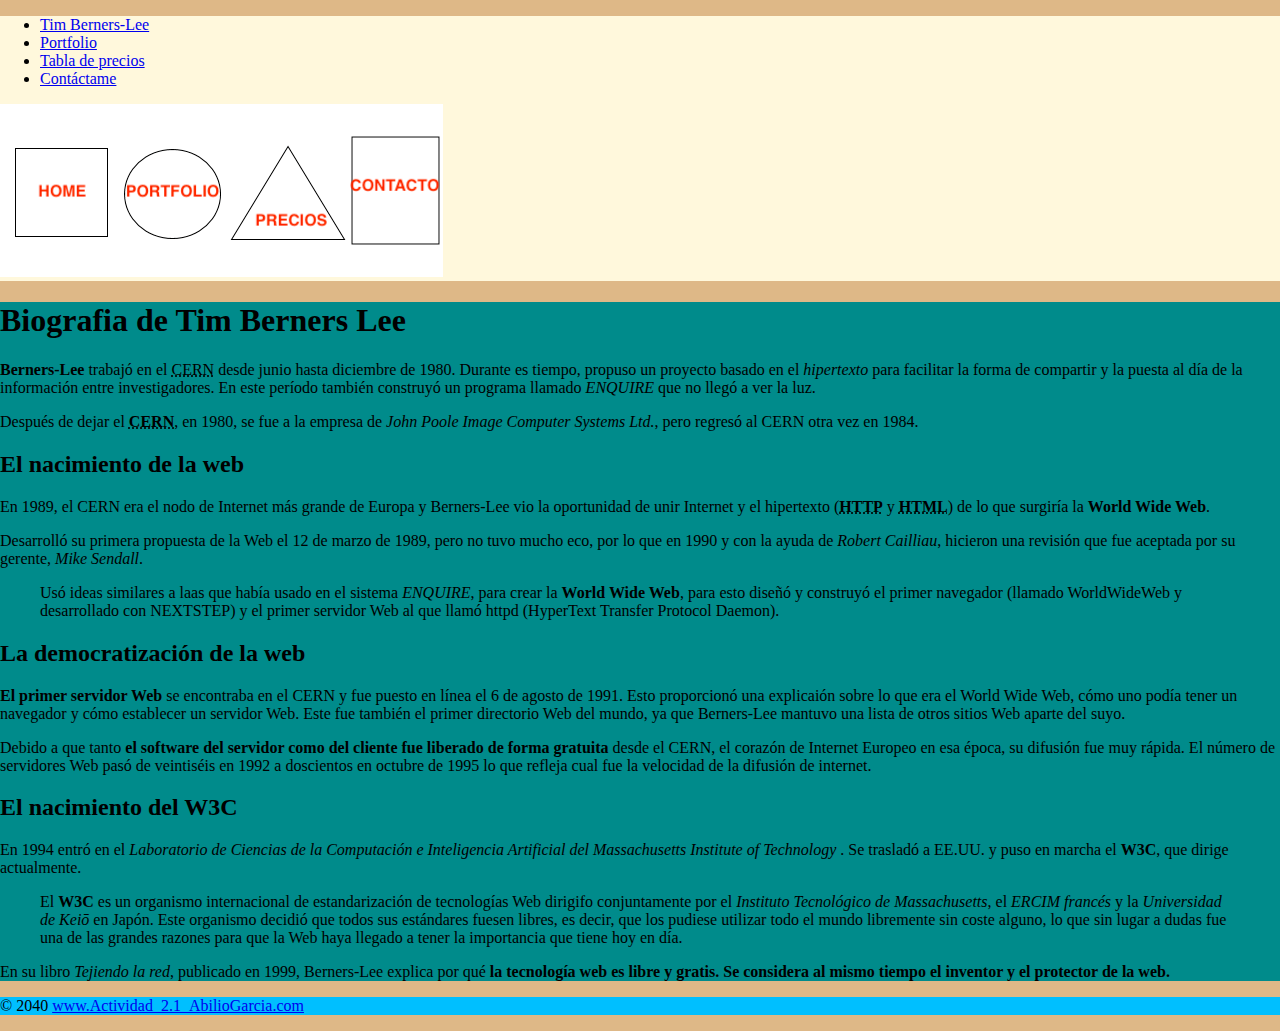
<file: index.html>
<!DOCTYPE html>
<html lang="es">
    <!-- Abilio García Zambrano 1º DAMB-A-->
<head>
    <title>Index_AE2.1_Abilio</title>
    <link rel="icon" href="imagenes/favicon-96x96.png">
    <link rel="stylesheet" href="css/estilos.css" >
</head>
<body>
    <div class="header">
        <ul>
            <li><a href="#">Tim Berners-Lee</a></li>
            <li><a href="html/portfolio.html">Portfolio</a></li>
            <li><a href="html/tabla_precios.html">Tabla de precios</a></li>
            <li><a href="html/contacto.html">Contáctame</a></li>
        </ul>
        <img src="imagenes/imagen-menu.png" usemap="#menu">
        <map name="menu">
            <area shape="rect" coords="15,45,106,132" href="#">
            <area shape="circle" coords="172,91,48" href="html/portfolio.html">
            <area shape="poly" coords="231,134,287,43,343,134" href="html/tabla_precios.html">
            <area shape="rect" coords="351,33,438,139" href="html/contacto.html">
            <area shape="default" nohref="nohref" >
        </map>
    </div>
    <div class="contenido">
        <h1>Biografia de Tim Berners Lee</h1>
            <p>
                <strong>Berners-Lee</strong> trabajó en el <abbr title="Consejo Europeo de Investigación Nuclear">CERN</abbr> desde junio hasta diciembre
                de 1980. Durante es tiempo, propuso un proyecto basado en el <em>hipertexto</em> para facilitar la forma de compartir y la puesta al día de 
                la información entre investigadores. En este período también construyó un programa llamado <em>ENQUIRE</em> que no llegó a ver la luz.
            </p>
            <p>
                Después de dejar el <strong><abbr title="Consejo Europeo de Investigación Nuclear">CERN</abbr></strong>, en 1980, se fue a la empresa de 
                <em>John Poole Image Computer Systems Ltd.</em>, pero regresó al CERN otra vez en 1984.
            </p>
        <h2>El nacimiento de la web</h2>
            <p>
                En 1989, el CERN era el nodo de Internet más grande de Europa y Berners-Lee vio la oportunidad de unir Internet y el hipertexto 
                (<strong><abbr title="Hypertext Transfer Protocol">HTTP</abbr></strong> y <strong><abbr title="HyperText Markup Languaje">HTML</abbr></strong>)
                de lo que surgiría la <strong>World Wide Web</strong>.
            </p>
            <p>
                Desarrolló su primera propuesta de la Web el 12 de marzo de 1989, pero no tuvo mucho eco, por lo que en 1990 y con la ayuda de 
                <em>Robert Cailliau</em>, hicieron una revisión que fue aceptada por su gerente, <em>Mike Sendall</em>.
            </p>
            <p>
                <blockquote>
                    Usó ideas similares a laas que había usado en el sistema <em>ENQUIRE</em>, para crear la <strong>World Wide Web</strong>, para esto
                    diseñó y construyó el primer navegador (llamado WorldWideWeb y desarrollado con NEXTSTEP) y el primer servidor Web al que llamó httpd
                    (HyperText Transfer Protocol Daemon).
                </blockquote>
            </p>
        <h2>La democratización de la web</h2>
            <p>
                <strong>El primer servidor Web</strong> se encontraba en el CERN y fue puesto en línea el 6 de agosto de 1991. Esto proporcionó una explicaión sobre
                lo que era el World Wide Web, cómo uno podía tener un navegador y cómo establecer un servidor Web. Este fue también el primer directorio Web del mundo,
                ya que Berners-Lee mantuvo una lista de otros sitios Web aparte del suyo.
            </p>
            <p>
                Debido a que tanto <strong>el software del servidor como del cliente fue liberado de forma gratuita</strong> desde el CERN, el corazón de Internet Europeo 
                en esa época, su difusión fue muy rápida. El número de servidores Web pasó de veintiséis en 1992 a doscientos en octubre de 1995 lo que refleja cual fue la 
                velocidad de la difusión de internet.
            </p>
        <h2>El nacimiento del W3C</h2>
            <p>
                En 1994 entró en el <em>Laboratorio de Ciencias de la Computación e Inteligencia Artificial del Massachusetts Institute of Technology </em>. Se trasladó a EE.UU. 
                y puso en marcha el <strong>W3C</strong>, que dirige actualmente.
            </p>
            <p>
                <blockquote>
                    El <strong>W3C</strong> es un organismo internacional de estandarización de tecnologías Web dirigifo conjuntamente por el <em>Instituto Tecnológico de Massachusetts</em>,
                    el <em>ERCIM francés</em> y la <em>Universidad de Keiō</em> en Japón. Este organismo decidió que todos sus estándares fuesen libres, es decir, que los pudiese utilizar
                    todo el mundo libremente sin coste alguno, lo que sin lugar a dudas fue una de las grandes razones para que la Web haya llegado a tener la importancia que tiene hoy en día.
                </blockquote>
            </p>
            <p>
                En su libro <em>Tejiendo la red</em>, publicado en 1999, Berners-Lee explica por qué <strong>la tecnología web es libre y gratis. Se considera al mismo tiempo el inventor y
                    el protector de la web.</strong>
            </p>
    </div>
    <div class="pie">
        <p>
            © 2040 <a href="index.html">www.Actividad_2.1_AbilioGarcia.com</a>
        </p>

    </div>
</body>
</html>
</file>
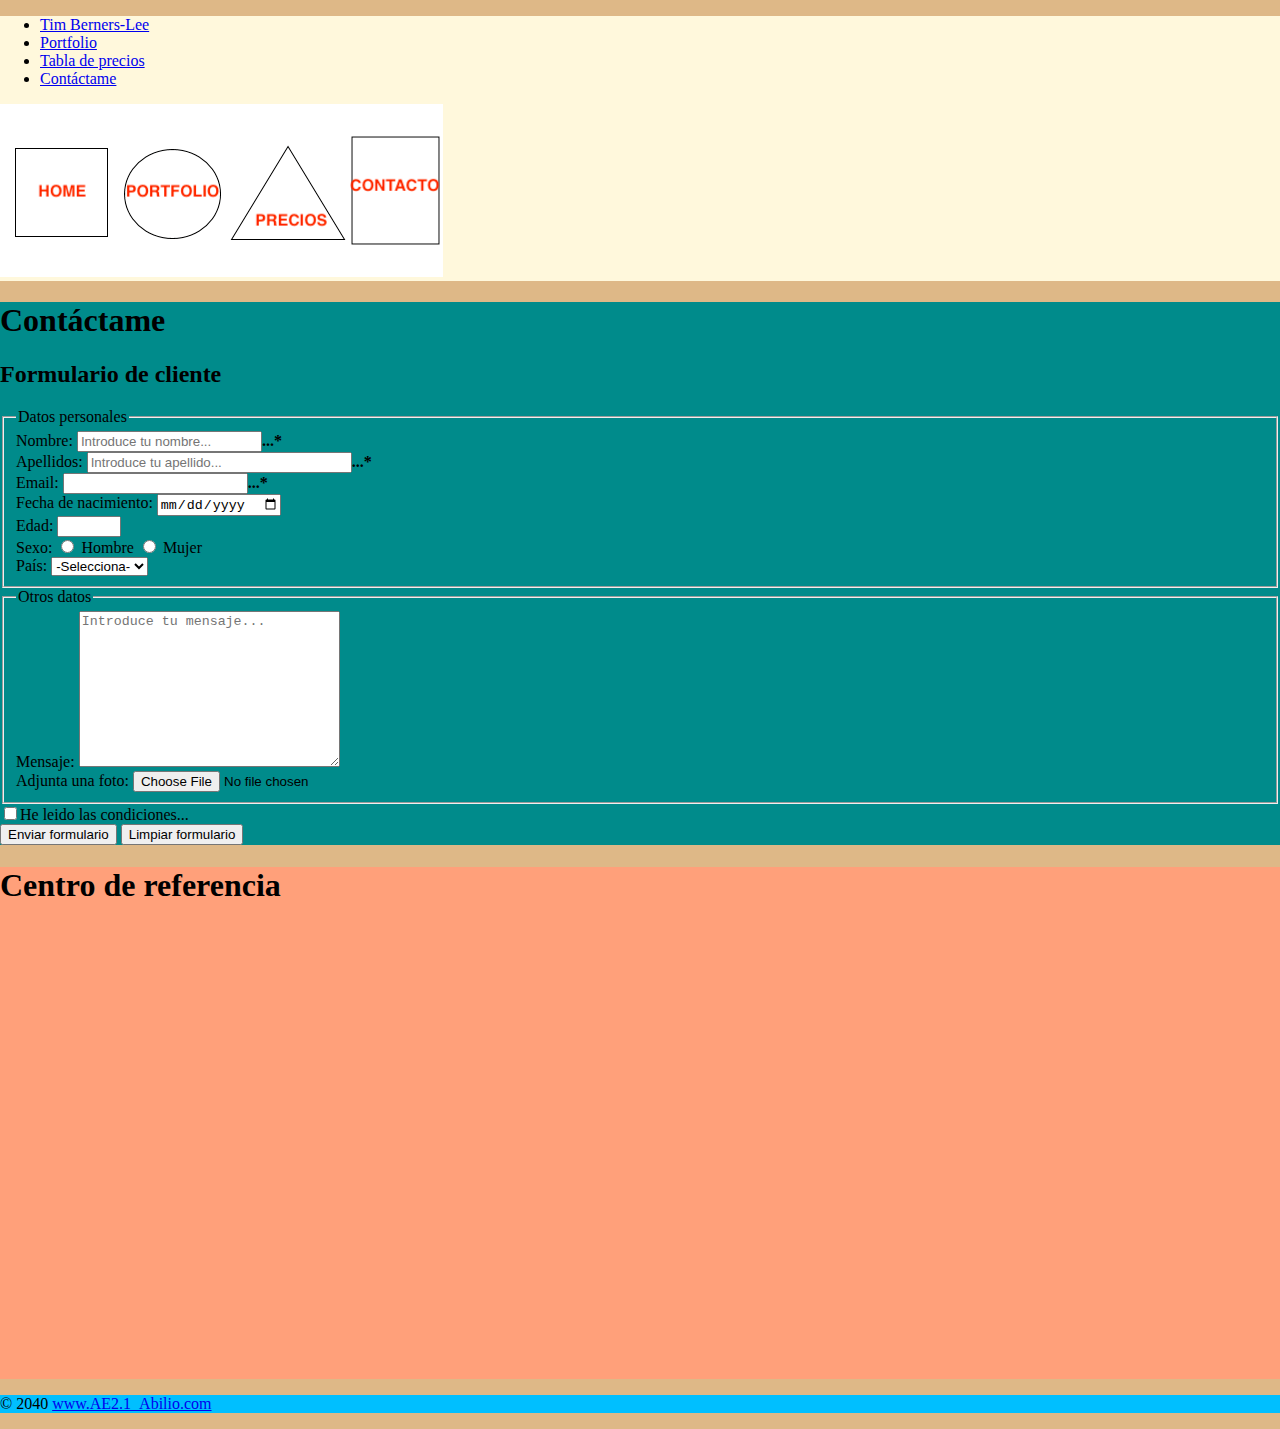
<file: html/contacto.html>
<!DOCTYPE html>
<html lang="es">
    <!-- Abilio García Zambrano 1º DAMB-A-->
<head>
    <title>Cont&#225ctame</title>
    <link rel="stylesheet" href="../css/estilos.css">
    <link rel="icon" href="../imagenes/favicon-96x96.png">
</head>
<body>
    <div class="header">
        <ul>
            <li><a href="../index.html">Tim Berners-Lee</a></li>
            <li><a href="../html/portfolio.html">Portfolio</a></li>
            <li><a href="../html/tabla_precios.html">Tabla de precios</a></li>
            <li><a href="../html/contacto.html">Contáctame</a></li>
        </ul>
        <img src="../imagenes/imagen-menu.png" usemap="#menu" >
        <map name="menu">
            <area shape="rect" coords="15,45,106,132" href="../index.html">
            <area shape="circle" coords="172,91,48" href="../html/portfolio.html">
            <area shape="poly" coords="231,134,287,43,343,134" href="../html/tabla_precios.html">
            <area shape="rect" coords="351,33,438,139" href="../html/contacto.html">
            <area shape="default" nohref="nohref" >
        </map>
    </div>
    <div class="contenido">
        <h1>Contáctame</h1>
        <h2>Formulario de cliente</h2>
        <form action="contactar.php" method="post" enctype="multipart/form-data">
            <fieldset>
                <legend>Datos personales</legend>
                <label for="nombre">Nombre: </label>
                    <input type="text" id="nombre" name="nombre" maxlength="20" required placeholder="Introduce tu nombre..."><strong>...*</strong>
                <br>
                <label for="apellidos">Apellidos: </label>
                    <input type="text" id="apellidos" name="apellidos" size="30" maxlength="30" required placeholder="Introduce tu apellido..."><strong>...*</strong>
                <br>
                <label for="email">Email: </label>
                    <input type="email" id="email" name="email" required pattern="{@}"><strong>...*</strong>
                <br>
                <label for="fecha">Fecha de nacimiento: </label>
                    <input type="date" name="fecha" id="fecha" name="fecha">
                <br>
                <label for="edad">Edad: </label> 
                    <input type="number" name="edad" id="edad" min="10" max="100" >
                <br>
                <label for="sexo">Sexo: </label> 
                    <input type="radio" id="sexo" name="sexo" value="hombre"> Hombre
                    <input type="radio" id="sexo" name="sexo" value="mujer"> Mujer
                <br>
                <label for="pais">País: </label>
                    <select name="pais" id="pais">
                        <option value="" selected="selected">-Selecciona-</option>
                        <option value="espa&ntildea">Espa&ntildea</option>
                        <option value="portugal">Portugal</option>
                        <option value="francia">Francia</option>
                        <option value="italia">Italia</option>
                </select>
            </fieldset>
            <fieldset>
            <legend>Otros datos</legend>
                <label for="masTexto">Mensaje:</label>
                    <textarea name="masTexto" id="masTexto" cols="30" rows="10" placeholder="Introduce tu mensaje..."></textarea>
                <br>
                <label for="miFoto">Adjunta una foto:</label>
                    <input type="file" id="miFoto" name="FotoPerfil">
            </fieldset>
            <label for="condiciones"></label>
                <input type="checkbox" id="condiciones" >He leido las condiciones...
            <br>
            <label for="envio"></label>
                <input type="submit" id="envio" name="envio" value="Enviar formulario">
            <label for="limpiar"></label>
                <input type="reset" id="limpiar" name="limpiar" value="Limpiar formulario">
        </form>   
    </div>
    <div class="apartado">
        <h1>Centro de referencia</h1>
        <iframe src="https://www.google.com/maps/embed?pb=!1m18!1m12!1m3!1d2085.7420954299405!2d-16.284202473158725!3d28.455863638051294!2m3!1f0!2f0!3f0!3m2!1i1024!2i768!4f13.1!3m3!1m2!1s0xc41cceee5a8035f%3A0xab9f2a74d9e68b51!2sCIFP%20C%C3%A9sar%20Manrique!5e0!3m2!1ses!2ses!4v1636547522729!5m2!1ses!2ses" width="600" height="450" style="border:0;" allowfullscreen="" loading="lazy"></iframe>
     
    </div>
    <div class="pie">
        <p>
            © 2040 <a href="../index.html">www.AE2.1_Abilio.com</a>
        </p>

    </div>
</body>
</html>
</file>
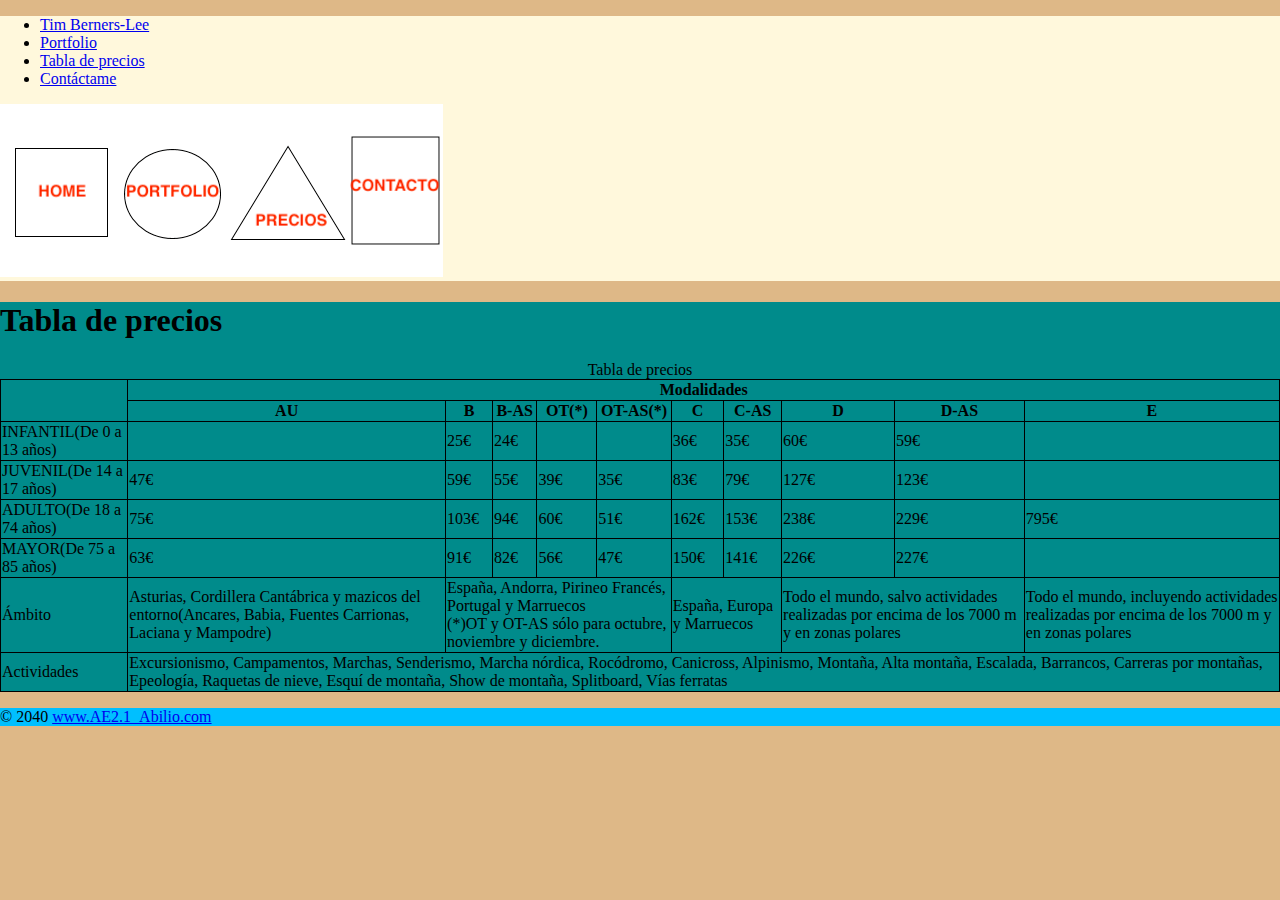
<file: html/tabla_precios.html>
<!DOCTYPE html>
<html lang="es">
    <!-- Abilio García Zambrano 1º DAMB-A-->
<head>
    <title>Tabla de precios</title>
    <link rel="stylesheet" href="../css/estilos.css">
    <link rel="icon" href="../imagenes/favicon-96x96.png">
</head>
<body>
    <div class="header">
        <ul>
            <li><a href="../index.html">Tim Berners-Lee</a></li>
            <li><a href="../html/portfolio.html">Portfolio</a></li>
            <li><a href="../html/tabla_precios.html">Tabla de precios</a></li>
            <li><a href="../html/contacto.html">Contáctame</a></li>
        </ul>
        <img src="../imagenes/imagen-menu.png" usemap="#menu" >
        <map name="menu">
            <area shape="rect" coords="15,45,106,132" href="../index.html">
            <area shape="circle" coords="172,91,48" href="../html/portfolio.html">
            <area shape="poly" coords="231,134,287,43,343,134" href="../html/tabla_precios.html">
            <area shape="rect" coords="351,33,438,139" href="../html/contacto.html">
            <area shape="default" nohref="nohref" >
        </map>
    </div>
    <div class="contenido">
        <h1>Tabla de precios</h1>
        <table>
            <caption>Tabla de precios</caption>
    <thead>
        <tr>    
           <th rowspan="2"> </th>
           <th colspan="11">Modalidades</th>
        </tr>
        <tr>    
           <th>AU</th>
           <th>B</th>
           <th>B-AS</th>
           <th>OT(*)</th>
           <th>OT-AS(*)</th>
           <th>C</th>
           <th>C-AS</th>
           <th>D</th>
           <th>D-AS</th>
           <th>E</th>
        </tr>
    </thead>
    <tfoot>
        <tr>
           <td>Ámbito</td>
           <td>
           Asturias, Cordillera Cantábrica y mazicos del entorno(Ancares, Babia, Fuentes Carrionas, Laciana y Mampodre)
           </td>
           <td colspan="4">
           España, Andorra, Pirineo Francés, Portugal y Marruecos<br>(*)OT y OT-AS sólo para octubre, noviembre y diciembre.
           </td>
           <td colspan="2">
           España, Europa y Marruecos
           </td>
           
           <td colspan="2">
           Todo el mundo, salvo actividades realizadas por encima de los 7000 m y en zonas polares
           </td>
           <td>
           Todo el mundo, incluyendo actividades realizadas por encima de los 7000 m y en zonas polares
           </td>
        </tr>
        
        <tr>
           <td rowspan="3">Actividades</td>
           <td colspan="10">
           Excursionismo, Campamentos, Marchas, Senderismo, Marcha nórdica, Rocódromo, Canicross, Alpinismo, Montaña, Alta montaña, Escalada, Barrancos, Carreras por montañas, Epeología, Raquetas de nieve, Esquí de montaña, Show de montaña, Splitboard, Vías ferratas
           </td>
        </tr>
    </tfoot>
    <tbody>
        <tr>
           <td>INFANTIL(De 0 a 13 años)</td>
           <td> </td>
           <td>25€</td>
           <td>24€</td>
           <td> </td>
           <td> </td>
           <td>36€</td>
           <td>35€</td>
           <td>60€</td>
           <td>59€</td>
           <td> </td>
        </tr>
        <tr>
           <td>JUVENIL(De 14 a 17 años)</td>
           <td>47€</td>
           <td>59€</td>
           <td>55€</td>
           <td>39€</td>
           <td>35€</td>
           <td>83€</td>
           <td>79€</td>
           <td>127€</td>
           <td>123€</td>
           <td> </td>
        </tr>
        <tr>
           <td>ADULTO(De 18 a 74 años)</td>
           <td>75€</td>
           <td>103€</td>
           <td>94€</td>
           <td>60€</td>
           <td>51€</td>
           <td>162€</td>
           <td>153€</td>
           <td>238€</td>
           <td>229€</td>
           <td>795€</td>
        </tr>
        <tr>
           <td>MAYOR(De 75 a 85 años)</td>
           <td>63€</td>
           <td>91€</td>
           <td>82€</td>
           <td>56€</td>
           <td>47€</td>
           <td>150€</td>
           <td>141€</td>
           <td>226€</td>
           <td>227€</td>
           <td> </td>
        </tr>
    </tbody>
        </table>
    </div>
    <div class="pie">
        <p>
            © 2040 <a href="../index.html">www.AE2.1_Abilio.com</a>
        </p>

    </div>
</body>
</html>
</file>
<file: css/estilos.css>
body{
    background-color: burlywood;
    margin: 0;
}
.header{
    background-color: cornsilk; 
}
.contenido{
    background-color: darkcyan;
}
.pie{
    background-color: deepskyblue;
}
.apartado{
    background-color: lightsalmon;
}
div p img, video, iframe{
    max-width: 50%;
    width: fit-content;
}
table{
    border: 1px solid black;
    width: 100%;
    border-collapse: collapse;
}
th, tr, td{
    border: 1px solid black;
}
</file>
